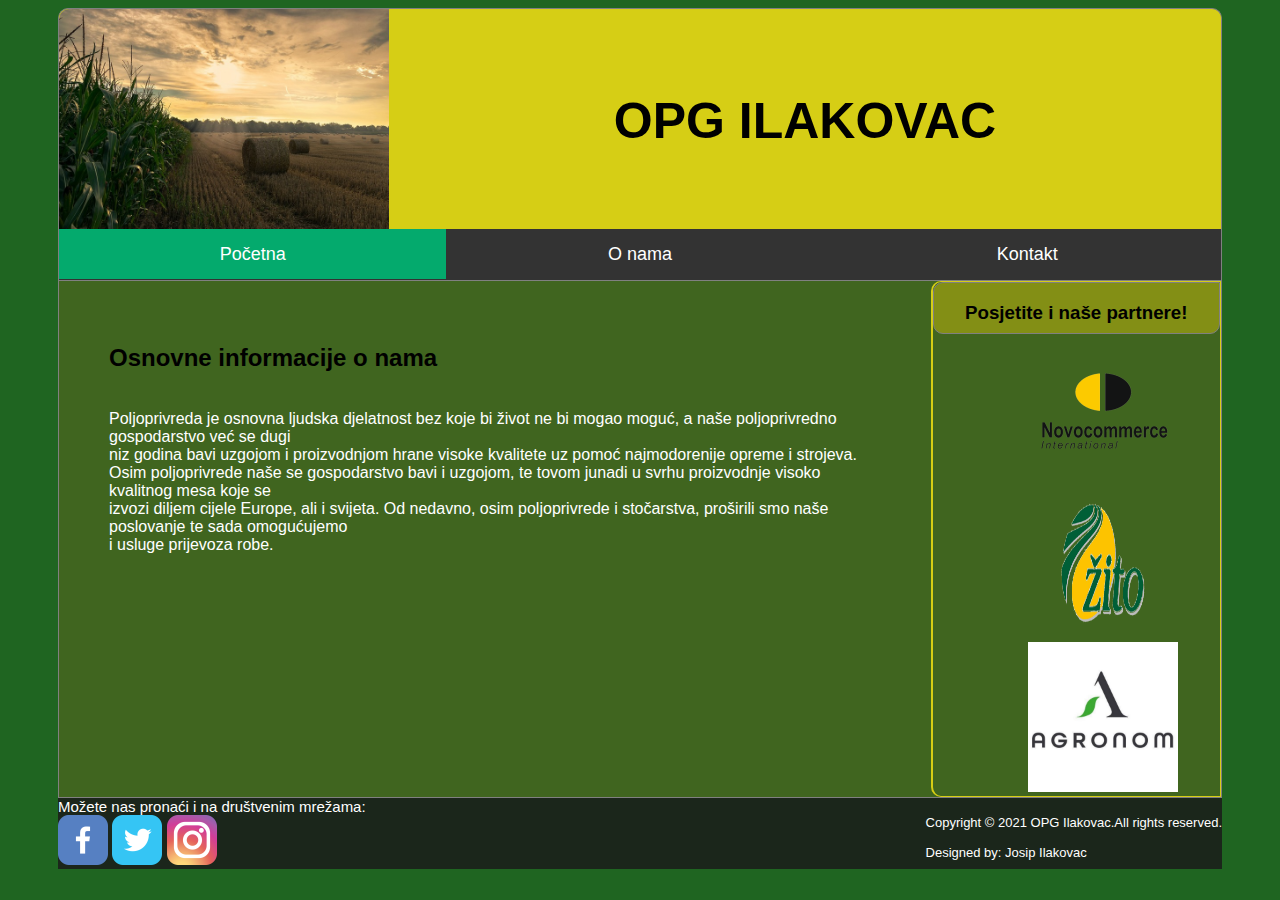
<file: index.html>
<!DOCTYPE html>
<html lang="en">

<head>
    <meta charset="UTF-8">
    <meta name="viewport" content="width=device-width, initial-scale=1.0">
    <title>OPG Ilakovac</title>
    <link rel="stylesheet" href="styles/indexcss.css">
    
</head>

<body>
    <header>
        <div class="header">
            <div id="headerphoto">
                <img src="images/hphoto.jpg">
            </div>

            <div id="imeOPGa">OPG ILAKOVAC</div>

        </div>
    </header>

    <nav>
        <div class="navtraka">
                <a class="active" href="index.html">Početna</a>
                <a href="onama.html">O nama</a>
                <a href="kontakt.html">Kontakt</a>
               
        </div>
    </nav>

    <main>
        <div class="pocetnastranica">

            <div class="pocetnitekst">
                <h2><br>Osnovne informacije o nama</h2>

                <p><br>Poljoprivreda je osnovna ljudska djelatnost bez koje bi život ne bi mogao moguć, 
                    a naše poljoprivredno gospodarstvo već se dugi<br> niz godina bavi uzgojom i proizvodnjom hrane
                    visoke kvalitete uz pomoć najmodorenije opreme i strojeva.<br>
                    Osim poljoprivrede naše se gospodarstvo bavi i uzgojom, te tovom junadi
                    u svrhu proizvodnje visoko kvalitnog mesa koje se<br> izvozi diljem cijele Europe, ali i svijeta.
                    Od nedavno, osim poljoprivrede i stočarstva, proširili smo naše poslovanje te sada omogućujemo<br> 
                    i usluge prijevoza robe.
                </p>
            </div>

        </div>

        <div class="aside">
            <aside>
                <div class="aside_naslov">

                    <h3>Posjetite i naše partnere!</h3>

                </div>


                <div class="partneri">
                    <div class="partner1">
                        <a href="https://novocommerce.hr/"><img src="images/novocommerce.png"> </a>
                    </div>

                    <div class="partner2">
                        <a href="https://www.zito.hr/hr"><img src="images/zito_logo.png"> </a>
                    </div>

                    <div class="partner3">
                        <a href="https://agronom.hr/"><img src="images/agronom_logo.jpg"> </a>
                    </div>
                </div>
            </aside>
        </div>


    </main>



    <footer>

        <div class="footer">
            

                <div id="tekst">Možete nas pronaći i na društvenim mrežama:</div>
                <a href="https://www.facebook.com/"><img src="images/face_ico.png" alt="Facebook"></a></li>
                <a href="https://twitter.com/"><img src="images/twit_ico.png" alt="Twitter"></a></li>
                <a href="https://www.instagram.com/"><img src="images/insta_ico.png" alt="Instagram"></a></li>

                <span id="short">Copyright © 2021 OPG Ilakovac.All rights reserved.<br><br>
                    Designed by: Josip Ilakovac
                </span>

        </div>

    </footer>

</body>

</html>
</file>
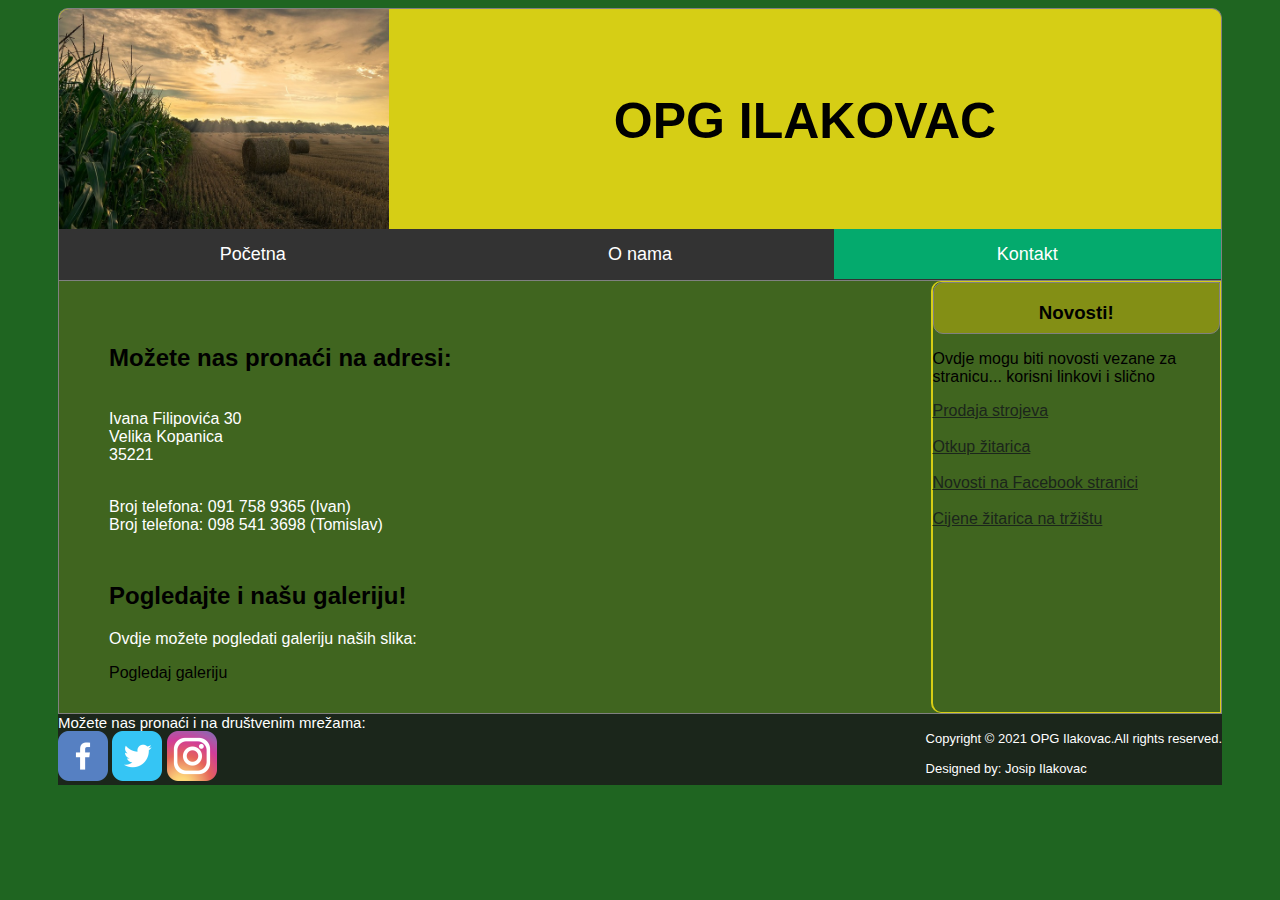
<file: kontakt.html>
<!DOCTYPE html>
<html lang="en">

<head>
    <meta charset="UTF-8">
    <meta name="viewport" content="width=device-width, initial-scale=1.0">
    <title>OPG Ilakovac</title>
    <link rel="stylesheet" href="styles/indexcss.css">
    
</head>

<body>
    <header>
        <div class="header">
            <div id="headerphoto">
                <img src="images/hphoto.jpg">
            </div>

            <div id="imeOPGa">OPG ILAKOVAC</div>

        </div>
    </header>

    <nav>
        <div class="navtraka">
                <a href="index.html">Početna</a>
                <a href="onama.html">O nama</a>
                <a class="active" href="kontakt.html">Kontakt</a>
               
        </div>
    </nav>

    <main>
            <div class="pocetnastranica">

                <div class="kontakt_tekst">
                    <h2><br>Možete nas pronaći na adresi:</h2>

                    <p><br>Ivana Filipovića 30<br>Velika Kopanica<br>35221

                    </p>

                    <p><br>Broj telefona: 091 758 9365 (Ivan)<br>
                        Broj telefona: 098 541 3698 (Tomislav)</p>


                </div>

                <div class="kontakt_tekst">
                    <h2><br>Pogledajte i našu galeriju!</h2>
                    <p>
                        Ovdje možete pogledati galeriju naših slika:
                        <div onclick="location.href='../KV projekt/readmore/galerija.html#moreinfoMain';" id="readmore1"><span>Pogledaj galeriju</span></div>
                    
                    </p>

                </div>
            

               
            </div> 


            
                <aside class="aside2">
                    <div class="aside_naslov2">
                        <h3>Novosti!</h3>
                    </div>

                    <div class="novosti">

                        <div class="novost1">
                            <p>Ovdje mogu biti novosti vezane za stranicu... korisni linkovi i slično</p>

                            <div id="linkovi">

                                <a href="https://novocommerce.hr/"> Prodaja strojeva <br><br></a>
                                <a href="https://www.zito.hr/hr"> Otkup žitarica<br><br></a>
                                <a href="https://www.facebook.com/"> Novosti na Facebook stranici<br><br></a>
                                <a href="https://www.agroklub.com/trziste/">Cijene žitarica na tržištu</a>
                                
                            </div>
                        </div>

                    </div>
                </aside>
           

        

    </main>



    <footer>

        <div class="footer">
            

                <div id="tekst">Možete nas pronaći i na društvenim mrežama:</div>
                <a href="https://www.facebook.com/"><img src="images/face_ico.png" alt="Facebook"></a></li>
                <a href="https://twitter.com/"><img src="images/twit_ico.png" alt="Twitter"></a></li>
                <a href="https://www.instagram.com/"><img src="images/insta_ico.png" alt="Instagram"></a></li>

                <span id="short">Copyright © 2021 OPG Ilakovac.All rights reserved.<br><br>
                    Designed by: Josip Ilakovac
                </span>

        </div>

    </footer>

</body>

</html>
</file>
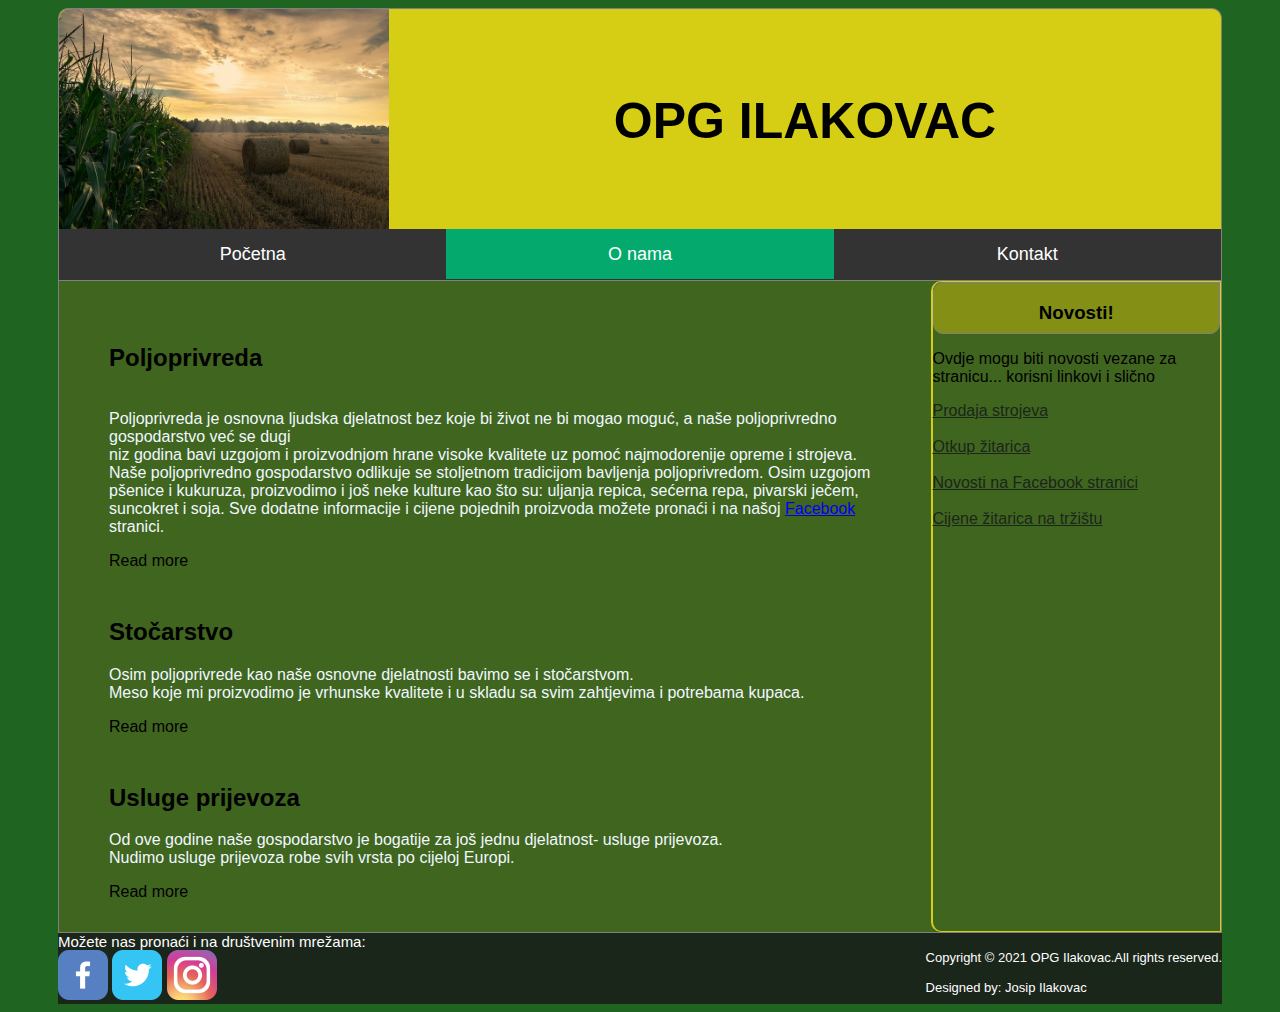
<file: onama.html>
<!DOCTYPE html>
<html lang="en">

<head>
    <meta charset="UTF-8">
    <meta name="viewport" content="width=device-width, initial-scale=1.0">
    <title>OPG Ilakovac</title>
    <link rel="stylesheet" href="styles/indexcss.css">
    
</head>

<body>
    <header>
        <div class="header">
            <div id="headerphoto">
                <img src="images/hphoto.jpg">
            </div>

            <div id="imeOPGa">OPG ILAKOVAC</div>

        </div>
    </header>

    <nav>
        <div class="navtraka">
                <a href="index.html">Početna</a>
                <a class="active" href="onama.html">O nama</a>
                <a href="kontakt.html">Kontakt</a>
               
        </div>
    </nav>

    <main>
            <div class="pocetnastranica">

                <div class="poljoprivreda_tekst">
                    <h2><br>Poljoprivreda</h2>

                    <p><br>Poljoprivreda je osnovna ljudska djelatnost bez koje bi život ne bi mogao moguć, 
                        a naše poljoprivredno gospodarstvo već se dugi<br> niz godina bavi uzgojom i proizvodnjom hrane
                        visoke kvalitete uz pomoć najmodorenije opreme i strojeva.<br>
                        Naše poljoprivredno gospodarstvo odlikuje se stoljetnom tradicijom bavljenja poljoprivredom.
                        Osim uzgojom pšenice i kukuruza, proizvodimo i još neke kulture kao što su: uljanja repica,
                        sećerna repa, pivarski ječem, suncokret i soja.
                        Sve dodatne informacije i cijene pojednih proizvoda možete pronaći i na našoj <a href="https://www.facebook.com/">Facebook</a> stranici.<br>
                        <div onclick="location.href='../KV projekt/readmore/readmore1.html#moreinfoMain';" id="readmore1"><span>Read more</span></div>

                    </p>
                </div>
            

                <div class="stocarstvo_tekst">
                    <h2><br>Stočarstvo</h2>

                    <p>
                        Osim poljoprivrede kao naše osnovne djelatnosti bavimo se i stočarstvom.<br>
                        Meso koje mi proizvodimo je vrhunske kvalitete i u skladu sa svim zahtjevima i potrebama kupaca.
                        <div onclick="location.href='../KV projekt/readmore/readmore1.html#moreinfoMain';" id="readmore1"><span>Read more</span></div>

                    </p>
                </div>

                <div class="prijevoz_tekst">
                    <h2><br>Usluge prijevoza</h2>
                    <p>
                        Od ove godine naše gospodarstvo je bogatije za još jednu djelatnost- usluge prijevoza.<br>
                        Nudimo usluge prijevoza robe svih vrsta po cijeloj Europi.
                        <div onclick="location.href='../KV projekt/readmore/readmore1.html#moreinfoMain';" id="readmore1"><span>Read more</span></div>
                    
                    </p>

                </div>
            </div> 


            
                <aside class="aside2">
                    <div class="aside_naslov2">
                        <h3>Novosti!</h3>
                    </div>

                    <div class="novosti">

                        <div class="novost1">
                            <p>Ovdje mogu biti novosti vezane za stranicu... korisni linkovi i slično</p>

                            <div id="linkovi">

                                <a href="https://novocommerce.hr/"> Prodaja strojeva <br><br></a>
                                <a href="https://www.zito.hr/hr"> Otkup žitarica<br><br></a>
                                <a href="https://www.facebook.com/"> Novosti na Facebook stranici<br><br></a>
                                <a href="https://www.agroklub.com/trziste/">Cijene žitarica na tržištu</a>
                                
                            </div>
                        </div>

                    </div>
                </aside>
           

        

    </main>



    <footer>

        <div class="footer">
            

                <div id="tekst">Možete nas pronaći i na društvenim mrežama:</div>
                <a href="https://www.facebook.com/"><img src="images/face_ico.png" alt="Facebook"></a></li>
                <a href="https://twitter.com/"><img src="images/twit_ico.png" alt="Twitter"></a></li>
                <a href="https://www.instagram.com/"><img src="images/insta_ico.png" alt="Instagram"></a></li>

                <span id="short">Copyright © 2021 OPG Ilakovac.All rights reserved.<br><br>
                    Designed by: Josip Ilakovac
                </span>

        </div>

    </footer>

</body>

</html>
</file>
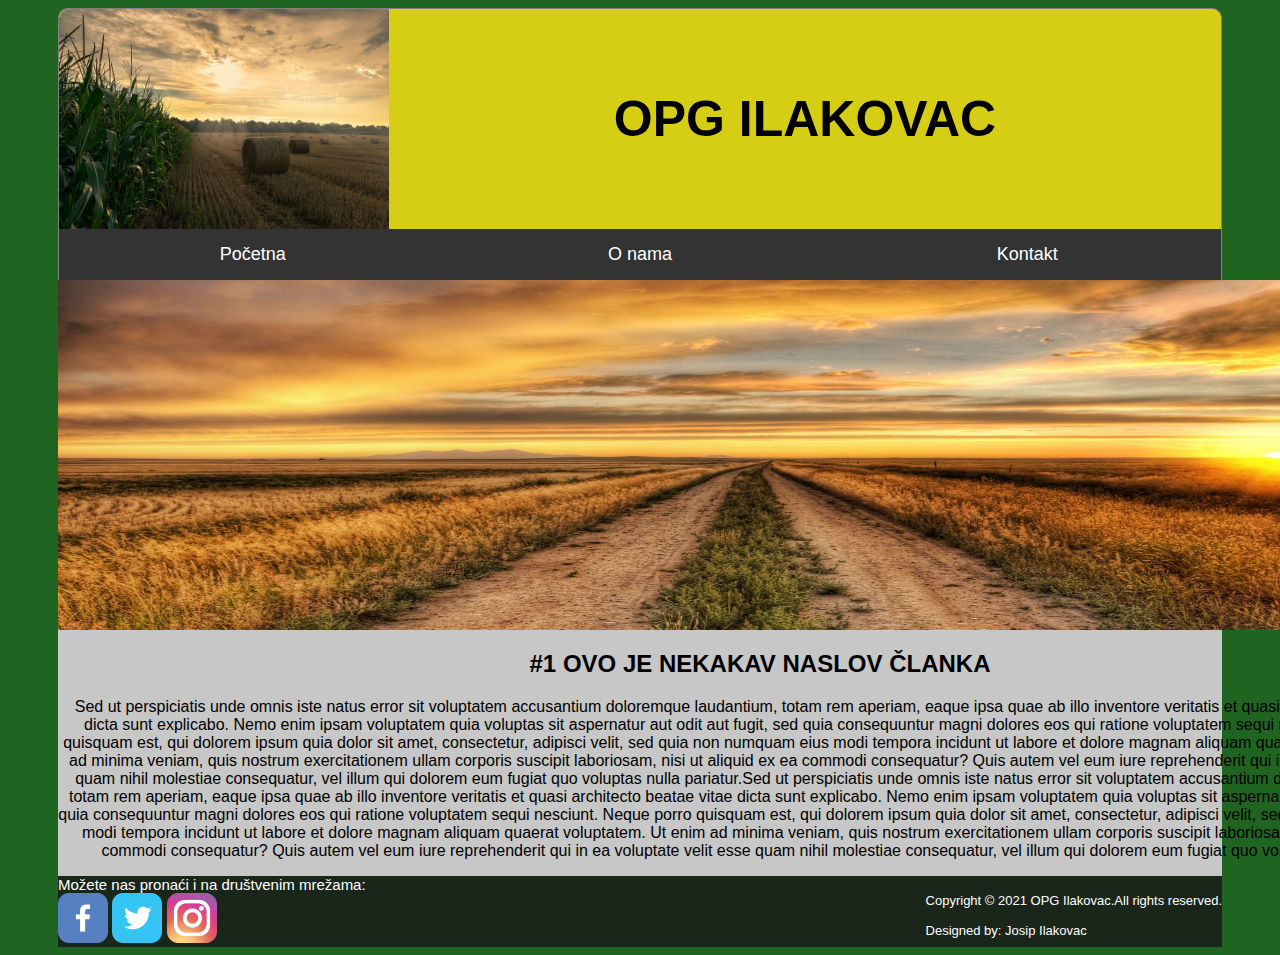
<file: readmore/readmore1.html>
<head>
    <meta charset="UTF-8">
    <meta name="viewport" content="width=device-width, initial-scale=1.0">
    <title>OPG Ilakovac</title>
    <link rel="stylesheet" href="../styles/indexcss.css">
    
</head>

<body>
    <header>
        <div class="header">
            <div id="headerphoto">
                <img src="../images/hphoto.jpg">
            </div>

            <div id="imeOPGa">OPG ILAKOVAC</div>

        </div>
    </header>

    <nav>
        <div class="navtraka">
                <a href="../index.html">Početna</a>
                <a href="../onama.html">O nama</a>
                <a href="../kontakt.html">Kontakt</a>
               
        </div>
    </nav>

    <main id="moreinfoMain">

        <div id="moreinfoslika">
            <img id="moreinfobackground" src="../images/readmoreimages/moreinfoslika.jpg">
            <div id="moreinfonaslov"><h2>#1 OVO JE NEKAKAV NASLOV ČLANKA</h2></div>
            <div id="moreinfosadrzaj"><p>Sed ut perspiciatis unde omnis iste natus error sit voluptatem accusantium doloremque laudantium, totam rem aperiam, eaque ipsa quae ab illo inventore veritatis et quasi architecto beatae vitae dicta sunt explicabo. Nemo enim ipsam voluptatem quia voluptas sit aspernatur aut odit aut fugit, sed quia consequuntur magni dolores eos qui ratione voluptatem sequi nesciunt. Neque porro quisquam est, qui dolorem ipsum quia dolor sit amet, consectetur, adipisci velit, sed quia non numquam eius modi tempora incidunt ut labore et dolore magnam aliquam quaerat voluptatem. Ut enim ad minima veniam, quis nostrum exercitationem ullam corporis suscipit laboriosam, nisi ut aliquid ex ea commodi consequatur? Quis autem vel eum iure reprehenderit qui in ea voluptate velit esse quam nihil molestiae consequatur, vel illum qui dolorem eum fugiat quo voluptas nulla pariatur.Sed ut perspiciatis unde omnis iste natus error sit voluptatem accusantium doloremque laudantium, totam rem aperiam, eaque ipsa quae ab illo inventore veritatis et quasi architecto beatae vitae dicta sunt explicabo. Nemo enim ipsam voluptatem quia voluptas sit aspernatur aut odit aut fugit, sed quia consequuntur magni dolores eos qui ratione voluptatem sequi nesciunt. Neque porro quisquam est, qui dolorem ipsum quia dolor sit amet, consectetur, adipisci velit, sed quia non numquam eius modi tempora incidunt ut labore et dolore magnam aliquam quaerat voluptatem. Ut enim ad minima veniam, quis nostrum exercitationem ullam corporis suscipit laboriosam, nisi ut aliquid ex ea commodi consequatur? Quis autem vel eum iure reprehenderit qui in ea voluptate velit esse quam nihil molestiae consequatur, vel illum qui dolorem eum fugiat quo voluptas nulla pariatur</p></div>
            
        </div> 

        


    </main>



    <footer>

        <div class="footer">
            

                <div id="tekst">Možete nas pronaći i na društvenim mrežama:</div>
                <a href="https://www.facebook.com/"><img src="../images/face_ico.png" alt="Facebook"></a></li>
                <a href="https://twitter.com/"><img src="../images/twit_ico.png" alt="Twitter"></a></li>
                <a href="https://www.instagram.com/"><img src="../images/insta_ico.png" alt="Instagram"></a></li>

                <span id="short">Copyright © 2021 OPG Ilakovac.All rights reserved.<br><br>
                    Designed by: Josip Ilakovac
                </span>

        </div>

    </footer>

</body>

</html>
</file>
<file: styles/indexcss.css>
body
{
    background-color: #1F6521;
    font-family: Arial, Helvetica, sans-serif;
    font-size: 14 px;
}
.header
{
    border-radius: 10px 10px 0 0;
}
.header
{
    background-color: #D6CE15;
    height:220px; 
    margin: 0px 50px 0px 50px;
    border-top: 1px solid gray;
    border-left: 1px solid gray;
    border-right: 1px solid gray;
    display: grid;
    grid-template-areas:
    "headerphoto imeOPGa";
    align-items: center;
    
    
}
.header img
{
    height: 220px;
    border-radius: 10px 0 0 0;
}
#imeOPGa
{
    font-size: 50px;
    font-weight: bold;
}

.navtraka 
  {
   
    display: grid;
    grid-template-columns: 1fr 1fr 1fr;

    background-color: #333;
    overflow: hidden;
    margin-left:50px;
    margin-right:50px;
    border-left: 1px solid gray;
    border-right: 1px solid gray;
  }
  
  .navtraka a 
  {
    color: white;
    text-align: center;
    padding: 15px 16px;
    text-decoration: none;
    font-size: 18px;
  }
.navtraka a:hover 
  {
    background-color: #111;
    color: white;
    height:20px;

  }
  
.navtraka a.active 
  {
    background-color: #04AA6D;
    color: white;
    height:20px;
  }
  
main{

    display:grid;
    grid-template-areas: "pocetnastranica aside";
    grid-template-columns: 3fr 1fr;
    background-color:#40651f;
    
    margin-left:50px;
    margin-right:50px;
    border-style: groove;
    border: 1px solid gray;
}

#moreinfoMain
{
  background-color:#c7c7c7;
   
    margin-left:50px;
    margin-right:50px;
    border-style: groove;
    border: 1px solid gray;
    border:none;

}

#moreinfobackground
  {
    width: 1404px;
    height:350px;
    
  }
#moreinfonaslov{
  text-align: center;
}
#moreinfosadrzaj{
  text-align: center;
}




  #readmore1 :hover
  {
    color: red;
  }

.pocetnastranica{
    
    margin-top:15px;
    margin-left:50px;
    margin-right:50px;
    margin-bottom:15px;
}

.pocetnitekst p, .kontakt_tekst p
{
  color: white;
}
.poljoprivreda_tekst  p
{
  color: aliceblue;
}
.stocarstvo_tekst p{
  color: aliceblue;
}
.prijevoz_tekst p
{
  color: aliceblue;
}

.partner1 img{
    height: 150px;
    width: 150px;
    
}
.partner3 img{
    height: 150px;
    width: 150px;
}
.partner2 img{
    height: 150px;
    width: 150px;
    
} 

.partneri{
  margin-left: 95px;
}

.aside, .aside2
{
    border-left: solid 2px #D6CE15;
    border-right: solid 1px #D6CE15 ;
    border-top: solid 1px #D6CE15;
    border-bottom: solid 1px #D6CE15;
    border-radius: 10px 0 0px 10px;
}

.aside h3{
    text-align: center;
}

.aside_naslov, .aside_naslov2
{
    
    height:50px;
    text-align:center;
    background-color: #838f15;
    border:1px solid gray;
    border-radius: 10px 0 10px 10px;

}
footer{
    margin-left:50px;
    margin-right:50px;
    background-color: #1b261b;
    
}
#short
{
  float: right;
  font-size: 13px;
  color: white;
}

.footer #tekst a
{
  float: left;
}

#tekst
{
  font-size: 15px;
  color: white;
}
#linkovi a
{

  color: #1b261b;
}



#galerijaMain{
  background-color:gray;
}
</file>
